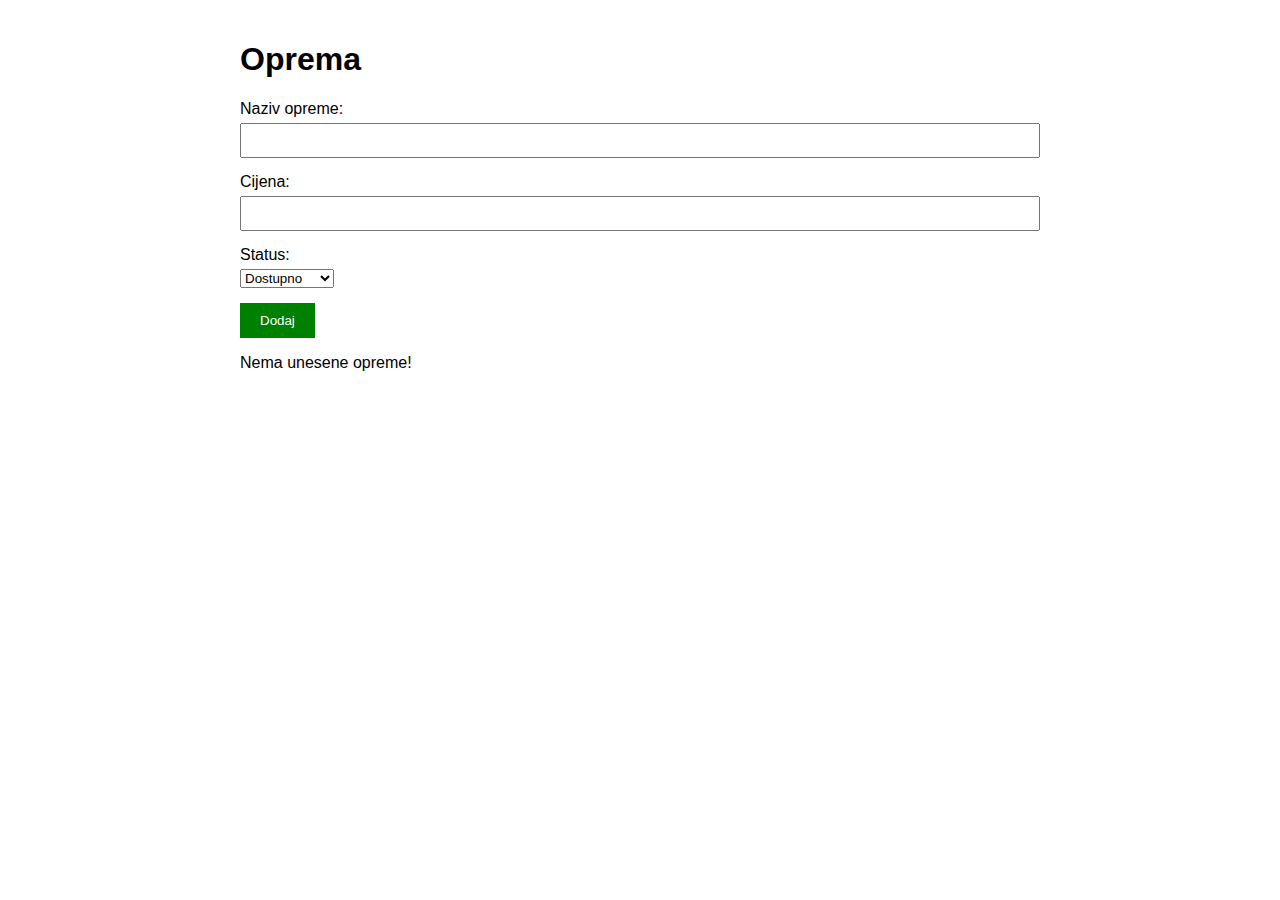
<file: zad8/index.html>
<!DOCTYPE html>
<html lang="en">
  <head>
    <meta charset="UTF-8" />
    <meta name="viewport" content="width=device-width, initial-scale=1.0" />
    <title>Oprema</title>
    <link rel="stylesheet" href="style.css">
  </head>
  <body>
    <h1>Oprema</h1>

    <form id="equipmentForm">
      <div class="form-group">
        <label for="name">Naziv opreme:</label>
        <input type="text" id="name" required />
      </div>

      <div class="form-group">
        <label for="price">Cijena:</label>
        <input type="number" id="price" min="0" step="0.01" required />
      </div>

      <div class="form-group">
        <label for="status">Status:</label>
        <select id="status" required>
          <option value="available">Dostupno</option>
          <option value="unavailable">Nedostupno</option>
        </select>
      </div>

      <button type="submit">Dodaj</button>
    </form>

    <div id="statusRatio"></div>
    <div id="equipmentList"></div>

    <script src="zad8.js"></script>
  </body>
</html>
</file>
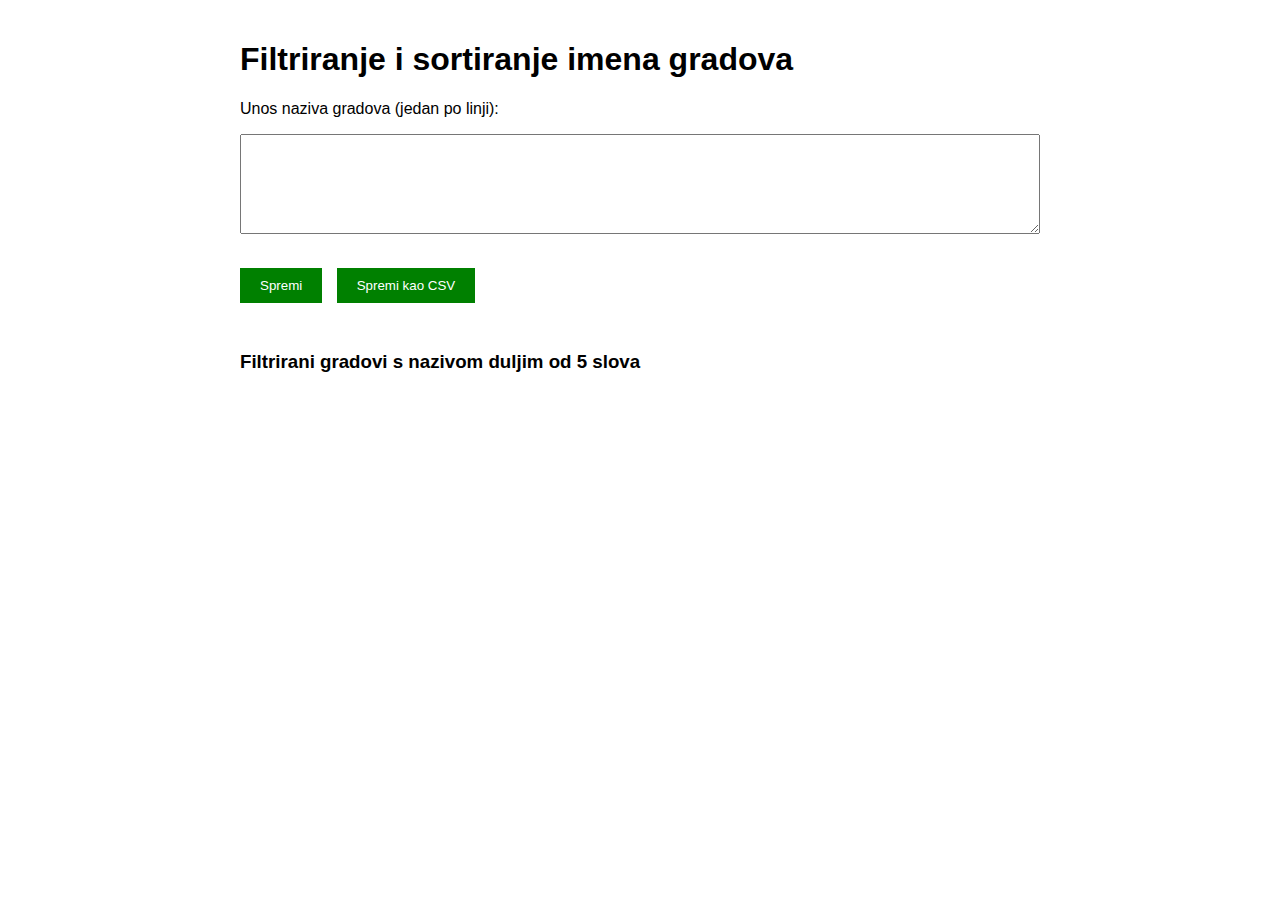
<file: zad9/index.html>
<!DOCTYPE html>
<html lang="en">
  <head>
    <meta charset="UTF-8" />
    <meta name="viewport" content="width=device-width, initial-scale=1.0" />
    <title>Filtriranje i sortiranje imena gradova</title>
    <link rel="stylesheet" href="style.css" />
  </head>
  <body>
    <h1>Filtriranje i sortiranje imena gradova</h1>

    <div class="input-group">
      <p>Unos naziva gradova (jedan po linji):</p>
      <textarea id="cityInput"></textarea>
    </div>

    <button onclick="processCities()">Spremi</button>
    <button onclick="saveToFile()">Spremi kao CSV</button>

    <div class="results">
      <h3>Filtrirani gradovi s nazivom duljim od 5 slova</h3>
      <div id="filteredCities"></div>
    </div>

    <script src="zad9.js"></script>
  </body>
</html>
</file>
<file: zad8/style.css>
body {
  font-family: Arial, sans-serif;
  max-width: 800px;
  margin: 0 auto;
  padding: 20px;
}
.form-group {
  margin-bottom: 15px;
}
label {
  display: block;
  margin-bottom: 5px;
}
input {
  padding: 8px;
  width: 100%;
  box-sizing: border-box;
}
button {
  padding: 10px 20px;
  background-color: green;
  color: white;
  border: none;
  cursor: pointer;
}
button:hover {
  background-color: darkgreen;
}
#equipmentList {
  margin-top: 20px;
}
.equipment-item {
  padding: 10px;
  border-bottom: 1px solid lightgray;
  margin-bottom: 5px;
}
#statusRatio {
  margin-top: 1rem;
  background-color: white;
}
</file>
<file: zad9/style.css>
body {
  font-family: Arial, sans-serif;
  max-width: 800px;
  margin: 0 auto;
  padding: 20px;
}
.input-group {
  margin-bottom: 20px;
}
textarea {
  width: 100%;
  height: 100px;
  margin-bottom: 10px;
  padding: 8px;
  box-sizing: border-box;
}
button {
  padding: 10px 20px;
  background-color: green;
  color: white;
  border: none;
  cursor: pointer;
  margin-right: 10px;
}
button:hover {
  background-color: darkgreen;
}
.results {
  margin-top: 3rem;
}
#filteredCities {
  white-space: pre-wrap;
  word-wrap: break-word;
}
</file>
